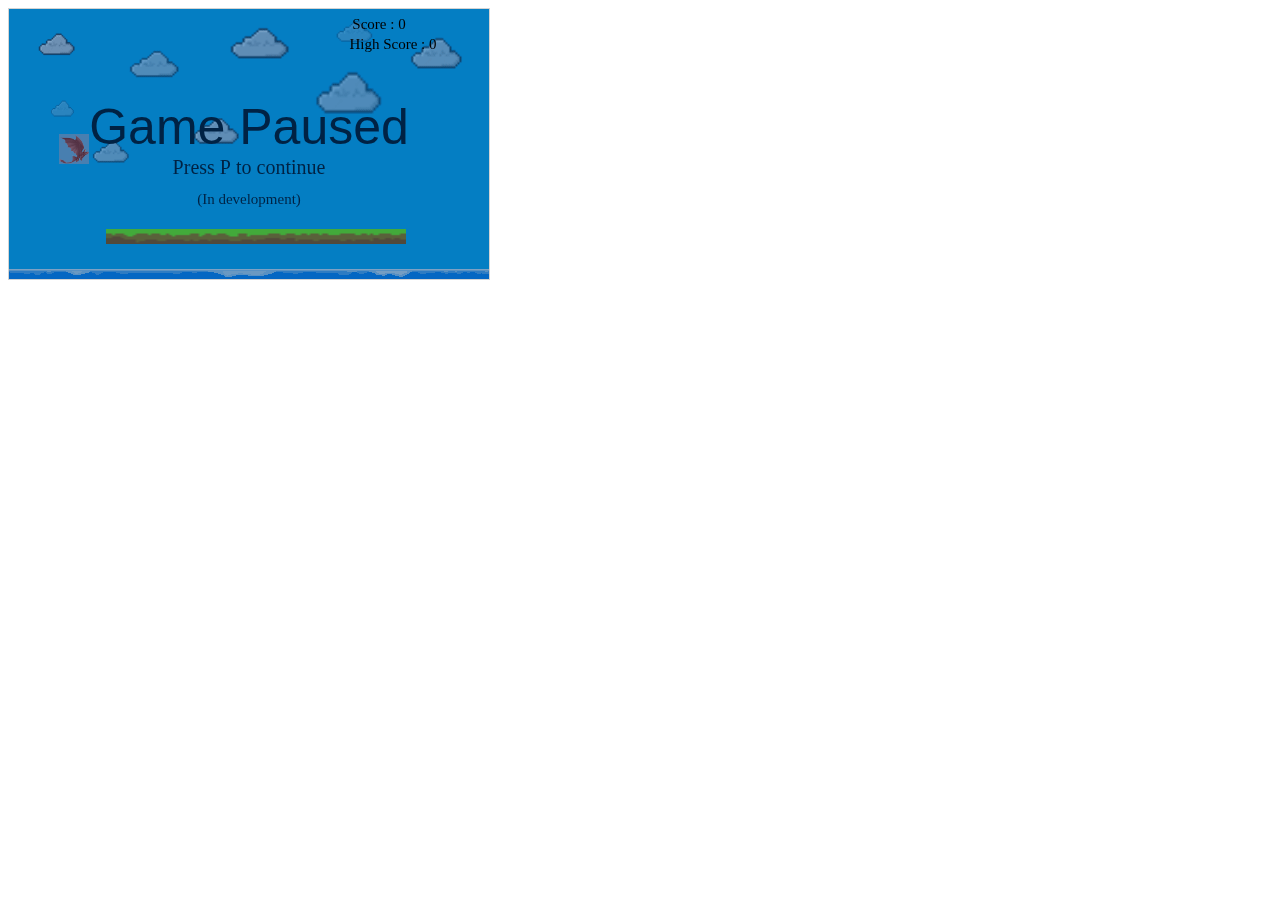
<file: EndlessRunner/index.html>
<!DOCTYPE html>
<html>
    <head>
        <meta name="viewport" content="width=device-width, initial-scale=1.0"/>
        <style>
            canvas {
                border:1px solid #d3d3d3;
                background-color: #f1f1f1;
                background-image: url(imgs/bg.gif)
            }
        </style>
    </head>
    <body onload="startGame()">
        <script src="runner.js"></script>
    </body>
</html>

<!-- 
TO DO
Background image in CSS rather than in JS --- CHECK
-Render background image in canvas only if animated

Score with display
-Higher score only updated when score is greater than it
-Increment score everytime Player lands on a Platform
-display using fillText()

-->
</file>
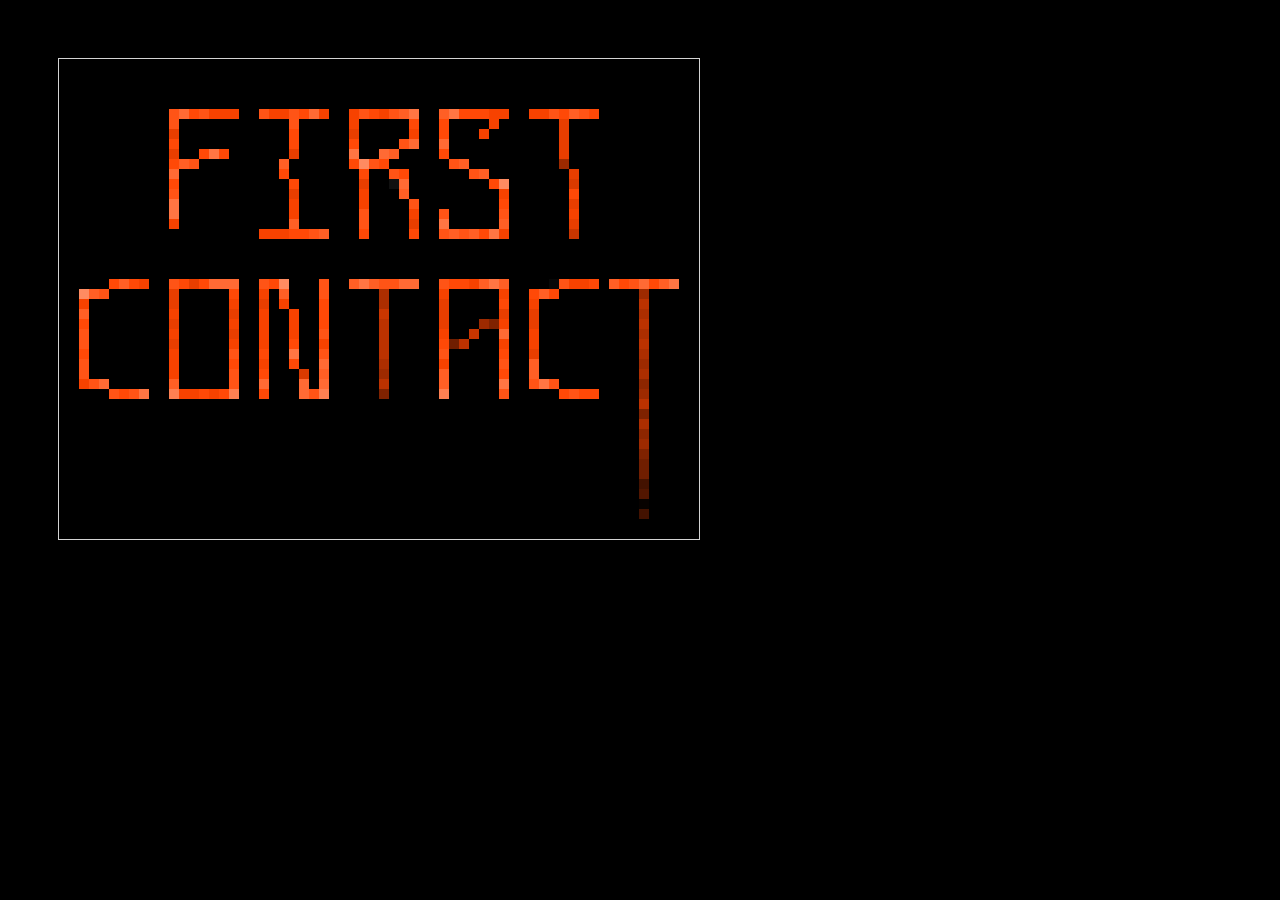
<file: firstcontact/index.html>
<!DOCTYPE html>
<html>
    <head>
        <title>First Contact</title>
        
        <meta name="viewport" content="width=device-width, initial-scale=1.0"/>
        <link rel="stylesheet" href="style.css">
        
    </head>
    <body onload="init();">
        
        <div id="main"></div>
        
        <script src="images.js"></script>
        <script src="esc-cape.js"></script>
        <script src="levels.js"></script>
    </body>
</html>
</file>
<file: firstcontact/style.css>
body {
    /* Add BG image that doesnt clash */
    background-color: black;
    width: 95%;    
}

main {
    margin-left: auto;
    margin-right: auto;
    text-align: center;
}

canvas {
    border:1px solid #d3d3d3;
    margin: 50px;
}
</file>
